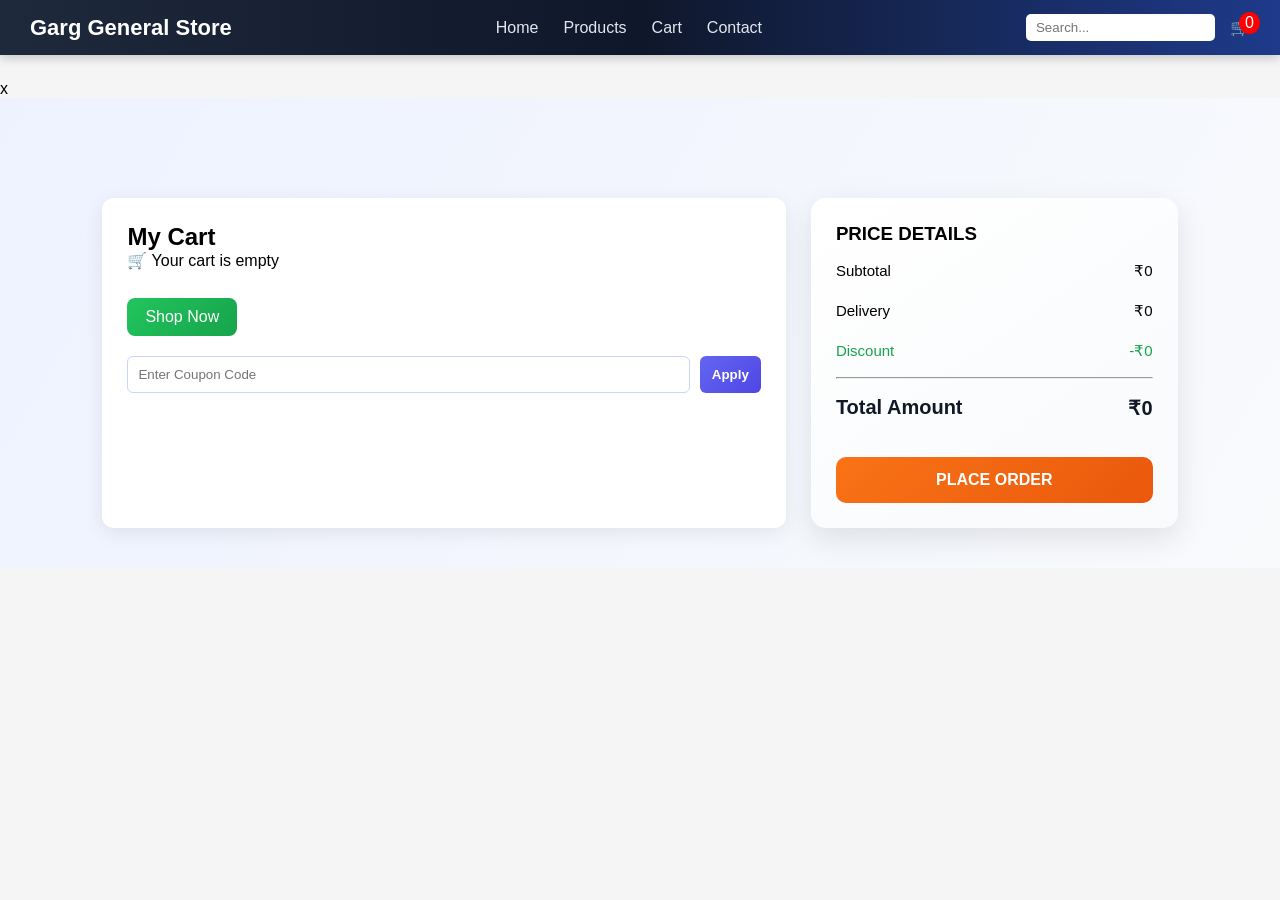
<file: cart.html>
x<!DOCTYPE html>
<html>
<head>
    <title>Your Cart - Garg General Store</title>

    <meta charset="UTF-8">
    <meta name="viewport" content="width=device-width, initial-scale=1.0">

    <link rel="stylesheet" href="style.css">
</head>

<body>

<!-- 🔴 NAVBAR -->
<!-- 🔴 NAVBAR -->
<nav class="navbar">

    <!-- LOGO -->
    <div class="logo">Garg General Store</div>

    <!-- MENU ICON (MOBILE) -->
    <div class="menu-icon" onclick="toggleMenu()">☰</div>

    <!-- LINKS -->
    <ul class="nav-links" id="menu">
        <li><a href="index.html">Home</a></li>
        <li><a href="products.html">Products</a></li>
        <li><a href="cart.html">Cart</a></li>
        <li><a href="#">Contact</a></li>
    </ul>

    <!-- RIGHT SIDE -->
    <div class="nav-right">

        <!-- SEARCH -->
        <input type="text" placeholder="Search..." class="search-box">

        <!-- CART ICON -->
        <div class="cart-icon" onclick="toggleCart()">
            🛒 <span id="cart-count">0</span>
        </div>

    </div>

</nav>

<!-- 🛒 CART PAGE -->
<div class="cart-container">

    <!-- LEFT SIDE -->
    <div class="cart-items-box">

        <h2>My Cart</h2>

        <div id="cart-items"></div>

        <!-- COUPON -->
        <div class="coupon-box">
            <input type="text" id="coupon" placeholder="Enter Coupon Code">
            <button onclick="applyCoupon()">Apply</button>
        </div>

        <p id="discount-text" class="coupon-text"></p>

    </div>

    <!-- RIGHT SIDE -->
    <div class="price-box">

        <h3>PRICE DETAILS</h3>

        <div class="price-row">
            <span>Subtotal</span>
            <span>₹<span id="subtotal">0</span></span>
        </div>

        <div class="price-row">
            <span>Delivery</span>
            <span>₹<span id="delivery">0</span></span>
        </div>

        <div class="price-row discount">
            <span>Discount</span>
            <span>-₹<span id="discount">0</span></span>
        </div>

        <hr>

        <div class="price-row total">
            <span>Total Amount</span>
            <span>₹<span id="total">0</span></span>
        </div>

        <button onclick="checkout()" class="place-order">
            PLACE ORDER
        </button>

    </div>

</div>

<script src="script.js"></script>

</body>
</html>
</file>
<file: style.css>
/* RESET */
* {
    margin: 0;
    padding: 0;
    box-sizing: border-box;
    font-family: Arial, sans-serif;
}

body {
    background: #f5f5f5;
    padding-top: 80px;
}

/* NAVBAR */
.navbar {
    position: fixed;
    top: 0;
    width: 100%;
    z-index: 1000;

    display: flex;
    justify-content: space-between;
    align-items: center;

    background: linear-gradient(90deg, #1e293b, #0f172a, #1e3a8a);
    padding: 14px 30px;
    color: white;

    box-shadow: 0 3px 10px rgba(0,0,0,0.2);
    animation: slideDown 0.6s ease;
}

@keyframes slideDown {
    from { transform: translateY(-100%); opacity: 0; }
    to { transform: translateY(0); opacity: 1; }
}

/* LOGO */
.logo {
    font-size: 22px;
    font-weight: bold;
}

/* NAV LINKS */
.nav-links {
    list-style: none;
    display: flex;
    gap: 25px;
}

.nav-links li {
    position: relative;
}

.nav-links li a {
    color: #e2e8f0;
    text-decoration: none;
    transition: 0.3s;
}

.nav-links li a:hover {
    color: #60a5fa;
}

.nav-links li::after {
    content: "";
    position: absolute;
    width: 0%;
    height: 2px;
    background: #60a5fa;
    bottom: -6px;
    left: 0;
    transition: 0.3s;
}

.nav-links li:hover::after {
    width: 100%;
}

/* RIGHT SIDE */
.nav-right {
    display: flex;
    align-items: center;
    gap: 15px;
}

.search-box {
    padding: 6px 10px;
    border-radius: 5px;
    border: none;
}

/* CART ICON */
.cart-icon {
    position: relative;
    cursor: pointer;
}

#cart-count {
    position: absolute;
    top: -6px;
    right: -10px;
    background: red;
    color: white;
    padding: 2px 6px;
    border-radius: 50%;
}

/* MOBILE */
.menu-icon {
    display: none;
}

@media (max-width: 768px) {
    .menu-icon { display: block; }

    .nav-links {
        display: none;
        flex-direction: column;
        background: #0f172a;
        position: absolute;
        top: 60px;
        left: 0;
        width: 100%;
        text-align: center;
    }

    .nav-links.active {
        display: flex;
    }
}

/* 🌟 HERO SECTION */
.hero {
    display: flex;
    align-items: center;
    justify-content: space-between;
    padding: 80px 10%;
    gap: 50px;

    background: linear-gradient(120deg, #eef2ff, #f8fafc);
}

/* TEXT */
.hero-content {
    flex: 1;
}

.hero-content h1 {
    font-size: 42px;
    color: #1e293b;
    margin-bottom: 10px;
}

.hero-content p {
    font-size: 18px;
    color: #64748b;
    margin: 20px 0;
}

/* 🔥 BUTTON */
.hero-btn {
    display: inline-block;
    padding: 14px 30px;

    background: linear-gradient(90deg, #3b82f6, #2563eb);
    color: white;

    border-radius: 8px;
    text-decoration: none;
    font-weight: bold;

    box-shadow: 0 8px 20px rgba(59,130,246,0.4);

    transition: 0.3s;
}

.hero-btn:hover {
    transform: scale(1.08);
    background: linear-gradient(90deg, #2563eb, #1d4ed8);
    box-shadow: 0 10px 30px rgba(37,99,235,0.6);
}

/* IMAGE */
.hero-image {
    flex: 1;
    text-align: center;
}

.hero-image img {
    max-width: 380px;
    width: 100%;
    border-radius: 15px;

    box-shadow: 0 10px 40px rgba(0,0,0,0.25);
    transition: 0.4s;
}

.hero-image img:hover {
    transform: scale(1.05) rotate(1deg);
}


/* 👤 OWNER SECTION */
.owner {
    display: flex;
    align-items: center;
    justify-content: space-between;

    padding: 80px 10%;
    gap: 50px;

    background: linear-gradient(120deg, #f8fafc, #eef2ff);
}

/* IMAGE */
.owner-image {
    flex: 1;
    text-align: center;
}

.owner-image img {
    max-width: 280px;
    width: 100%;

    border-radius: 50%;
    border: 6px solid #3b82f6;

    box-shadow: 0 10px 30px rgba(0,0,0,0.3);

    transition: 0.4s;
}

.owner-image img:hover {
    transform: scale(1.08);
}

/* TEXT */
.owner-content {
    flex: 1;
}

.owner-content h2 {
    font-size: 30px;
    color: #1e293b;
}

.owner-content h3 {
    font-size: 22px;
    color: #3b82f6;
    margin: 10px 0;
}

.owner-content p {
    font-size: 16px;
    color: #64748b;
    margin: 10px 0;
}

/* 📞 BUTTON */
.contact-btn {
    display: inline-block;
    margin-top: 15px;
    padding: 12px 25px;

    background: linear-gradient(90deg, #22c55e, #16a34a);
    color: white;

    border-radius: 8px;
    text-decoration: none;
    font-weight: bold;

    box-shadow: 0 6px 20px rgba(34,197,94,0.4);

    transition: 0.3s;
}

.contact-btn:hover {
    transform: scale(1.08);
    background: linear-gradient(90deg, #16a34a, #15803d);
    box-shadow: 0 8px 25px rgba(22,163,74,0.6);
}


/* 📱 RESPONSIVE */
@media (max-width: 768px) {
    .hero, .owner {
        flex-direction: column;
        text-align: center;
        padding: 50px 20px;
    }

    .hero-content h1 {
        font-size: 30px;
    }

    .hero-image img {
        max-width: 300px;
    }

    .owner-image img {
        max-width: 200px;
    }
}
/* PRODUCTS */
.products {
    padding: 60px 10%;
}

.section-title {
    text-align: center;
    margin-bottom: 30px;
}

.product-grid {
    display: grid;
    grid-template-columns: repeat(4, 1fr);
    gap: 15px;
}

.product-card {
    background: white;
    padding: 10px;
    text-align: center;
    border-radius: 10px;
}

.product-card img {
    width: 100%;
    height: 140px;
}

.qty {
    display: flex;
    justify-content: center;
    gap: 10px;
    margin: 10px 0;
}

/* BUTTONS */
.btn-group {
    display: flex;
    gap: 5px;
}

.btn-group button {
    flex: 1;
    padding: 6px;
    border: none;
    cursor: pointer;
}

.btn-group button:first-child {
    background: #2563eb;
    color: white;
}

.btn-group button:last-child {
    background: #22c55e;
    color: white;
}

/* CART DROPDOWN */
.cart-box {
    position: fixed;
    right: 20px;
    top: 80px;
    width: 320px;
    background: white;
    padding: 15px;
    border-radius: 10px;
    display: none;
    z-index: 9999;
}

/* CART ITEM */
.cart-item {
    display: flex;
    justify-content: space-between;
    align-items: center;
    padding: 10px;
    background: #fff;
    margin-bottom: 10px;
}

.remove-btn {
    background: red;
    color: white;
    border: none;
    padding: 3px 6px;
    cursor: pointer;
}

/* 🌈 CART PAGE COLORFUL UI */

.cart-container {
    display: flex;
    gap: 25px;
    padding: 100px 8% 40px;
    background: linear-gradient(120deg, #eef2ff, #f8fafc);
}

/* LEFT BOX */
.cart-items-box {
    flex: 2;
    background: #ffffff;
    padding: 25px;
    border-radius: 12px;
    box-shadow: 0 5px 20px rgba(0,0,0,0.08);
}

/* RIGHT BOX */
.price-box {
    flex: 1;
    background: #ffffff;
    padding: 25px;
    border-radius: 12px;
    height: fit-content;

    box-shadow: 0 5px 20px rgba(0,0,0,0.08);

    position: sticky;
    top: 100px;
}

/* 🛒 CART ITEM */
.cart-item {
    display: flex;
    justify-content: space-between;
    align-items: center;

    padding: 15px;
    margin-bottom: 12px;

    background: #f9fafb;
    border-radius: 10px;

    transition: 0.3s;
}

.cart-item:hover {
    transform: scale(1.02);
    background: #eef2ff;
}

/* TEXT */
.cart-item h4 {
    font-size: 16px;
    margin-bottom: 4px;
}

.cart-item p {
    font-size: 13px;
    color: #64748b;
}

/* ❌ REMOVE BUTTON */
.remove-btn {
    background: linear-gradient(90deg, #ef4444, #dc2626);
    border: none;
    color: white;
    padding: 6px 10px;
    border-radius: 5px;
    cursor: pointer;
    font-size: 12px;
    transition: 0.3s;
}

.remove-btn:hover {
    transform: scale(1.1);
}

/* 🎟 COUPON BOX */
.coupon-box {
    display: flex;
    gap: 10px;
    margin-top: 20px;
}

.coupon-box input {
    flex: 1;
    padding: 10px;
    border-radius: 6px;
    border: 1px solid #cbd5f5;
    outline: none;
}

/* APPLY BUTTON */
.coupon-box button {
    padding: 10px 15px;
    border: none;
    border-radius: 6px;

    background: linear-gradient(90deg, #6366f1, #4f46e5);
    color: white;
    cursor: pointer;
    font-weight: bold;

    transition: 0.3s;
}

.coupon-box button:hover {
    transform: scale(1.05);
}

/* COUPON TEXT */
.coupon-text {
    color: #16a34a;
    font-size: 13px;
    margin-top: 8px;
}

/* 💰 PRICE ROW */
.price-row {
    display: flex;
    justify-content: space-between;
    margin: 12px 0;
    font-size: 14px;
}

.discount {
    color: #16a34a;
}

/* TOTAL */
.total {
    font-weight: bold;
    font-size: 18px;
    color: #1e293b;
}

/* 🔥 PLACE ORDER BUTTON */
.place-order {
    width: 100%;
    padding: 14px;
    margin-top: 20px;

    border: none;
    border-radius: 8px;

    background: linear-gradient(90deg, #f97316, #ea580c);
    color: white;
    font-weight: bold;
    font-size: 15px;

    cursor: pointer;
    transition: 0.3s;
}

.place-order:hover {
    transform: scale(1.05);
}

/* 🛍 SHOP BUTTON (EMPTY CART) */
.cart-empty a {
    display: inline-block;
    margin-top: 10px;
    padding: 10px 18px;

    background: linear-gradient(90deg, #22c55e, #16a34a);
    color: white;
    text-decoration: none;
    border-radius: 6px;
}

.cart-empty a:hover {
    transform: scale(1.05);
}

/* 📱 MOBILE */
@media (max-width: 768px) {
    .cart-container {
        flex-direction: column;
        padding: 80px 20px;
    }
}

/* RESPONSIVE */
@media (max-width: 992px) {
    .product-grid { grid-template-columns: repeat(2, 1fr); }
}

@media (max-width: 768px) {
    .hero, .owner, .cart-container {
        flex-direction: column;
        text-align: center;
    }

    .product-grid {
        grid-template-columns: 1fr;
    }
}

/* 🌈 GLOBAL SMOOTH EFFECT */
* {
    transition: all 0.3s ease-in-out;
}

/* 🔥 NAV LINKS HOVER */
.nav-links li a:hover {
    color: #38bdf8;
    text-shadow: 0 0 8px rgba(56,189,248,0.7);
}

/* 🛒 CART ICON HOVER */
.cart-icon:hover {
    transform: scale(1.2);
}

/* 🔍 SEARCH BOX HOVER */
.search-box:hover {
    box-shadow: 0 0 10px rgba(99,102,241,0.5);
}

/* 🌟 HERO IMAGE HOVER */
.hero-image img:hover {
    transform: scale(1.05) rotate(1deg);
    box-shadow: 0 10px 30px rgba(0,0,0,0.3);
}

/* 👤 OWNER IMAGE HOVER */
.owner-image img:hover {
    transform: scale(1.08);
    box-shadow: 0 10px 25px rgba(0,0,0,0.3);
}

/* 🛍 PRODUCT CARD HOVER */
.product-card {
    transition: 0.4s;
}

.product-card:hover {
    transform: translateY(-10px) scale(1.05);
    background: linear-gradient(135deg, #dbeafe, #f0f9ff, #eef2ff);
    box-shadow: 0 15px 35px rgba(59,130,246,0.4);
}

/* 🖼 PRODUCT IMAGE HOVER */
.product-card img:hover {
    transform: scale(1.1);
}

/* 🔢 QTY BUTTON HOVER */
.qty button:hover {
    background: linear-gradient(90deg, #60a5fa, #2563eb);
    color: white;
    transform: scale(1.2);
}

/* 🎯 ALL BUTTONS HOVER */
button {
    transition: 0.3s;
}

button:hover {
    transform: scale(1.1);
    filter: brightness(1.15);
    box-shadow: 0 8px 20px rgba(0,0,0,0.25);
}

/* 🛒 CART BOX HOVER */
.cart-box:hover {
    box-shadow: 0 10px 30px rgba(0,0,0,0.3);
}

/* 🧾 CART ITEM HOVER */
.cart-item:hover {
    transform: scale(1.04);
    background: linear-gradient(120deg, #e0f2fe, #ede9fe);
    box-shadow: 0 8px 20px rgba(99,102,241,0.4);
}

/* ❌ REMOVE BUTTON HOVER */
.remove-btn:hover {
    background: linear-gradient(90deg, #dc2626, #b91c1c);
    transform: scale(1.15) rotate(-2deg);
    box-shadow: 0 5px 15px rgba(220,38,38,0.5);
}

/* 🎟 COUPON BUTTON HOVER */
.coupon-box button:hover {
    background: linear-gradient(90deg, #4f46e5, #4338ca);
    transform: scale(1.1);
    box-shadow: 0 5px 20px rgba(79,70,229,0.5);
}

/* 💰 PRICE BOX HOVER */
.price-box:hover {
    box-shadow: 0 10px 30px rgba(0,0,0,0.25);
}

/* 🔥 PLACE ORDER BUTTON HOVER */
.place-order:hover {
    background: linear-gradient(90deg, #ea580c, #c2410c);
    transform: scale(1.08);
    box-shadow: 0 10px 25px rgba(234,88,12,0.5);
}

/* 🛍 EMPTY CART BUTTON HOVER */
.cart-empty a:hover {
    background: linear-gradient(90deg, #16a34a, #15803d);
    transform: scale(1.1);
    box-shadow: 0 5px 20px rgba(22,163,74,0.5);
}
/* 🌈 PREMIUM CART ITEM DESIGN */
.cart-item {
    display: flex;
    justify-content: space-between;
    align-items: center;

    padding: 16px;
    margin-bottom: 15px;

    border-radius: 12px;

    background: linear-gradient(135deg, #ffffff, #f1f5f9);
    border: 1px solid #e2e8f0;

    box-shadow: 0 5px 15px rgba(0,0,0,0.08);

    transition: all 0.3s ease;
}

/* LEFT SIDE TEXT */
.cart-item h4 {
    font-size: 17px;
    color: #1e293b;
    margin-bottom: 5px;
}

.cart-item p {
    font-size: 13px;
    color: #64748b;
}

/* RIGHT SIDE */
.cart-item .price-box {
    text-align: right;
}

/* 💰 PRICE STYLE */
.cart-item .price {
    font-size: 16px;
    font-weight: bold;
    color: #2563eb;
}

/* 🔥 HOVER EFFECT */
.cart-item:hover {
    transform: translateY(-5px) scale(1.02);

    background: linear-gradient(135deg, #dbeafe, #eef2ff);

    box-shadow: 0 10px 30px rgba(59,130,246,0.3);
}

/* ❌ REMOVE BUTTON PREMIUM */
.remove-btn {
    margin-top: 5px;

    background: linear-gradient(90deg, #ef4444, #dc2626);
    border: none;
    color: white;

    padding: 6px 12px;
    border-radius: 6px;

    font-size: 12px;
    cursor: pointer;

    transition: 0.3s;
}

.remove-btn:hover {
    transform: scale(1.15) rotate(-2deg);
    box-shadow: 0 5px 20px rgba(220,38,38,0.5);
}

/* 🎨 PREMIUM BUTTONS */

/* ADD TO CART */
.btn-group button:first-child {
    background: linear-gradient(135deg, #3b82f6, #2563eb);
    color: white;
    border-radius: 8px;
    font-weight: bold;
    transition: 0.3s;
}

.btn-group button:first-child:hover {
    background: linear-gradient(135deg, #2563eb, #1d4ed8);
    transform: scale(1.08);
    box-shadow: 0 8px 20px rgba(37,99,235,0.5);
}

/* BUY NOW */
.btn-group button:last-child {
    background: linear-gradient(135deg, #22c55e, #16a34a);
    color: white;
    border-radius: 8px;
    font-weight: bold;
}

.btn-group button:last-child:hover {
    background: linear-gradient(135deg, #16a34a, #15803d);
    transform: scale(1.08);
    box-shadow: 0 8px 20px rgba(34,197,94,0.5);
}

/* 🔢 QTY BUTTON */
.qty button {
    border-radius: 6px;
    background: #e2e8f0;
    font-weight: bold;
}

.qty button:hover {
    background: linear-gradient(90deg, #60a5fa, #2563eb);
    color: white;
}

/* 🛒 CART ITEM CARD */
.cart-item {
    background: linear-gradient(120deg, #ffffff, #f1f5f9);
    border-radius: 12px;
    padding: 15px;
    margin-bottom: 12px;

    box-shadow: 0 5px 15px rgba(0,0,0,0.08);

    transition: 0.3s;
}

/* ✨ HOVER EFFECT */
.cart-item:hover {
    transform: translateY(-5px) scale(1.02);
    background: linear-gradient(120deg, #e0f2fe, #ede9fe);
    box-shadow: 0 12px 25px rgba(99,102,241,0.4);
}

/* ❌ REMOVE BUTTON */
.remove-btn {
    background: linear-gradient(135deg, #ef4444, #dc2626);
    padding: 6px 10px;
    border-radius: 6px;
    font-weight: bold;
}

.remove-btn:hover {
    background: linear-gradient(135deg, #dc2626, #b91c1c);
    transform: scale(1.1);
}

/* 🎟 COUPON BUTTON */
button[onclick="applyCoupon()"] {
    background: linear-gradient(135deg, #6366f1, #4f46e5);
    color: white;
    border-radius: 6px;
    padding: 8px 12px;
}

button[onclick="applyCoupon()"]:hover {
    transform: scale(1.08);
    box-shadow: 0 5px 20px rgba(79,70,229,0.5);
}

/* 🔥 PLACE ORDER BUTTON */
.place-order, 
button[onclick="checkout()"] {
    background: linear-gradient(135deg, #f97316, #ea580c);
    border-radius: 10px;
    font-size: 16px;
}

.place-order:hover,
button[onclick="checkout()"]:hover {
    transform: scale(1.07);
    box-shadow: 0 10px 25px rgba(234,88,12,0.5);
}

/* 🛍 EMPTY CART BUTTON */
.cart-empty a {
    background: linear-gradient(135deg, #22c55e, #16a34a);
    border-radius: 8px;
}

.cart-empty a:hover {
    transform: scale(1.08);
}

/* 🧾 PRICE BOX ENHANCED */
.price-box {
    border-radius: 15px;
    background: linear-gradient(145deg, #ffffff, #f8fafc);
    box-shadow: 0 10px 30px rgba(0,0,0,0.1);
}

/* 💰 PRICE ROW */
.price-row {
    font-size: 15px;
    padding: 5px 0;
}

/* TOTAL */
.total {
    font-size: 20px;
    color: #111827;
}
/* 🔥 COMMON BUTTON BASE */
.btn-pro {
    display: inline-block;
    padding: 14px 30px;
    border-radius: 10px;
    font-weight: bold;
    text-decoration: none;
    position: relative;
    overflow: hidden;

    transition: 0.3s;
}

/* 🔵 SHOP NOW BUTTON */
.shop-btn {
    background: linear-gradient(90deg, #3b82f6, #2563eb);
    color: white;

    box-shadow: 0 8px 20px rgba(59,130,246,0.4);
}

.shop-btn:hover {
    transform: translateY(-3px) scale(1.05);
    box-shadow: 0 12px 30px rgba(37,99,235,0.6);
}

/* 🟢 WHATSAPP BUTTON */
.whatsapp-btn {
    background: linear-gradient(90deg, #25d366, #16a34a);
    color: white;

    box-shadow: 0 8px 20px rgba(37,211,102,0.4);
}

.whatsapp-btn:hover {
    transform: translateY(-3px) scale(1.05);
    box-shadow: 0 12px 30px rgba(22,163,74,0.6);
}

/* ✨ SHINE EFFECT */
.btn-pro::before {
    content: "";
    position: absolute;
    top: 0;
    left: -100%;
    width: 100%;
    height: 100%;

    background: linear-gradient(
        120deg,
        transparent,
        rgba(255,255,255,0.4),
        transparent
    );

    transition: 0.5s;
}

.btn-pro:hover::before {
    left: 100%;
}
</file>
